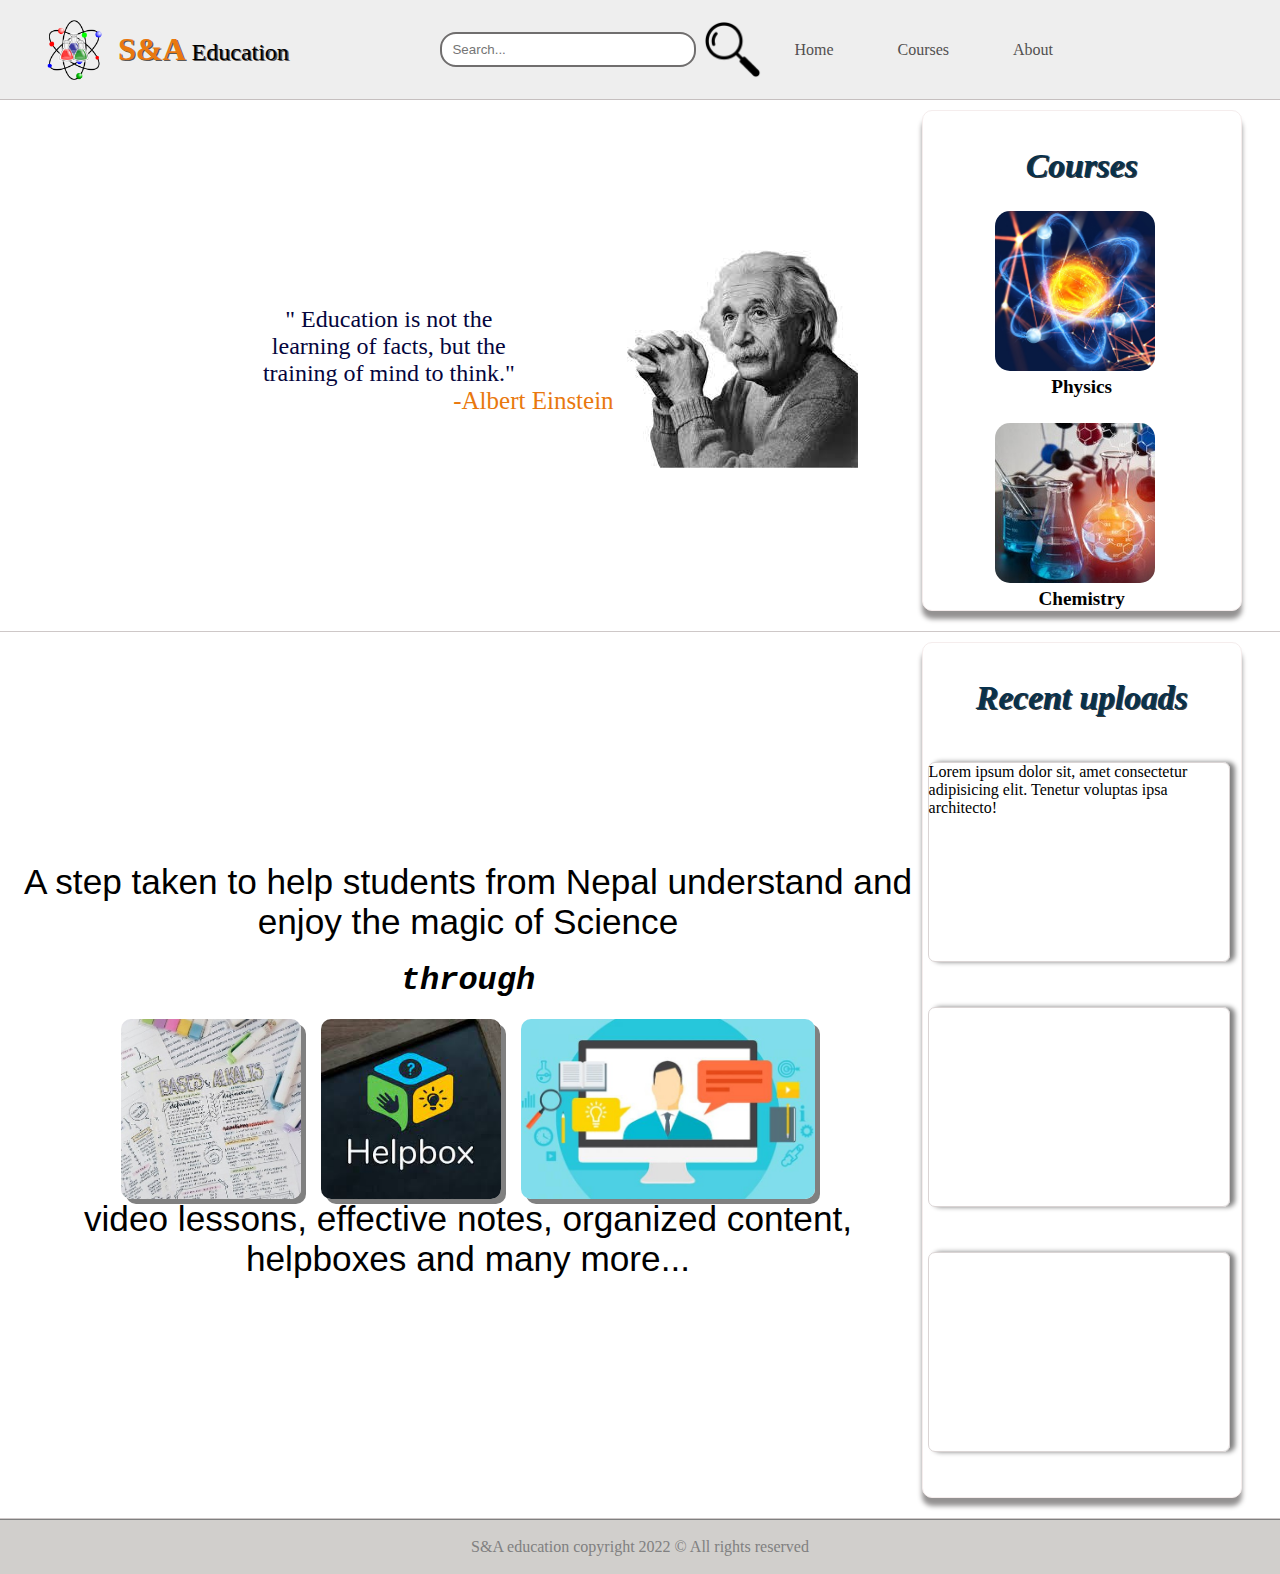
<file: index.html>
<!DOCTYPE html>
<html lang="en">

<head>
    <meta charset="UTF-8">
    <meta http-equiv="X-UA-Compatible" content="IE=edge">
    <meta name="viewport" content="width=device-width,initial-scale=1.0">
    <title>S&A education | learning in a better way</title>
    <link rel="stylesheet" href="style_for_index_top_bar.css">
    <link rel="stylesheet" href="style_for_index2.css">
    <link rel="stylesheet" href="size960.css">
    <link rel="stylesheet" href="size918.css">
    <link rel="stylesheet" href="size620.css">
    <link rel="stylesheet" href="size400.css">
</head>

<body>
    <div id="positioner">
    <header>
        <div id="head-search">
            <div class="heading1">
                <img src="heading1.png" alt="image for heading" id="headingimg1">
                <h1 id="company_name"><span id="head_separator">&ThinSpace; S&A</span> Education</h1>
            </div>
            <div id="searchbar">
                <div id="search_box">
                    <form action="get"><input type="text" name="searcher" id="searcher"
                            placeholder="Search... ">&ThickSpace;</form> <img src="search.png" alt="search" id="search">
                </div>
            </div>
            </div>
            <nav id="navigation" class="navbar">
                <ul>
                    <a href="index.html" id="index_file_link"><li>Home</li></a>
                    <a href="courses.html" id="courses_file_link"><li>Courses</li></a>
                    <a href="about.html" id="about_file_link"><li>About</li></a>
                   
                </ul>
            </nav>
    </header>
    <div id="nav_for_mobile" class="navbar">
        <ul>
            <a href="index.html" id="index_file_link"><li>Home</li></a>
            <a href="courses.html" id="courses_file_link"><li>Courses</li></a>
            <a href="about.html" id="about_file_link"><li>About</li></a>     
        </ul>
    </div>

    

    <div class="all_container">
        
        <div class="container2">
            <div id="quote_box">
                <div id="quote_text">
                    <div id="quote">
                        " Education is not the learning of facts, but the training of mind to think."
                    </div>
                    <div id="quoter">-Albert Einstein</div>
                </div>
                <div id="quote_image">
                    <img src="back_for_quote_einstein1.jpg" alt="back for quote" id="quote_img">
                </div>
            </div>
        </div>



        <div class="container3">
            <h1 id="heading2">Courses</h1>
            <div id="physics" class="courses"><img src="back_for_physics.jpeg" alt="backimg physics"
                    class="courseimg"><br>Physics</div>
            <div id="chemistry" class="courses"><img src="back_for_chemistry.jpg" alt="backimg chemistry"
                    class="courseimg"><br>Chemistry
            </div>
        </div>
    </div>
    <div class="all_container2">
    <div class="container4">
            A step taken to help students from Nepal understand and enjoy the magic of Science
            <span id="through">through</span>
            <div id="images1">
                <img src="notes.jpeg" alt="notes">
                <img src="helpbox.jpg" alt="helpbox">
                <img src="video_lessons.jpg" alt="video lessons" id="video_lessons">
            </div>
            video lessons, effective notes, organized content, helpboxes and many more...
    </div>
    <div id="recent_uploads">
<h1 id="heading3"> Recent uploads</h1>
<ul>
    <li>Lorem ipsum dolor sit, amet consectetur adipisicing elit. Tenetur voluptas ipsa architecto! </li>
    <li></li>
    <li></li>
</ul>
    </div>
    </div>

    </div>  <!--everything container division -->
    <footer>S&A education copyright 2022 &copy; All rights reserved</footer>
</body>

</html>
</file>
<file: style_for_index_top_bar.css>
* {
    margin: 0px;
    padding: 0px;
    box-sizing: border-box;
}

#nav_for_mobile{
    display:none;
}
body {
    background-color: white;

}


/* science logo thing */
#headingimg1 {
    width: 60px;
    height: 60px;
}


/* S&A thing and searchbox container */
#head-search{
    width:60%;
    display: flex;
    flex-direction: row;
    justify-content: space-between;
    align-items: center;
}


/* outermost container of the top bar */
header {
    background-color: rgb(238, 238, 238) ;
    height: 14vh;
    max-height: 100px;
    min-height: 50px;
    width:100vw;
    padding: 2vh;
    border-bottom: 1px solid rgb(197, 191, 191);
    position:sticky;
    top:0vh;
    display: flex;
    flex-direction: row;
    justify-content:left;
    align-items: center;
}


/* S&A and its image container */
.heading1 {
    margin-left: 2vw;
    color: black;
    display: flex;
    align-items: center;
}


/* contains S&A education text */
#company_name {
    text-shadow: 1.3px 1.3px rgb(90, 88, 88);
    font-size:1.5rem;
    font-weight: 500;
}


/* contains S&A */
#head_separator {
    color: rgb(233, 120, 14);
    font-size: 2rem;
    font-weight: 600;
   
}



/* searchbar home courses about are these list items */
.navbar li{
    display: inline-block;
    list-style: none;
    color: rgb(82, 80, 80);
    font-weight:400;
    margin: 0vh 20px 0vh;  
    padding: 10px;
}


/* image in the search form */
#search{
    width: 7vh;
    height:7vh;
    max-width: 70px;
    max-height: 70px;
}


/* divison inside li#searchlist. contains form and image */
#search_box{
    display:flex;
    flex-direction: row;
    align-items: center;
}


/* li containing the form and image */
#searchlist {
    border: 0px;
}


/* form containing the searchbar(only) */
#searcher {
    width: 20vw;
    height:35px;
    min-width:125px;
    border: 2px solid rgb(112, 110, 110);
    border-radius: 16px;
    padding-left: 10px;
}


/* Home button */
.navbar li{
    transition-property: background-color;
    transition-duration: 0.1s;
    border-radius: 16px;
}

.navbar li:hover{
    font-weight: bold;
    padding: 9px;  
}

.navbar li:active{
    background-color: rgb(190, 196, 196);  
}
</file>
<file: style_for_index2.css>
.all_container{
    display:flex;
    flex-direction:row;
    justify-content: space-between;
    align-items: center;
    height:fit-content;
    margin-top:10px;
    padding-bottom: 20px;
    border-bottom: 1px solid rgb(206, 200, 200);
}
.container2, .container4{
    height:fit-content;
    width:60%;
    margin-left:10%;
    background-color: white;
    display:flex;
    align-content: center;
    justify-content: center;
}

#quote_box{
    margin:3%;
    margin-right:5%;
    display:flex;
    flex-direction: row;
    align-items: center;
    width:100%;
    height:fit-content;
    align-self:center;
}

#quote{
    color:rgb(4, 5, 61);
    width:60%;
    text-align:center;
    margin-left:20%;
    font-size:1.5rem;
    font-weight:500;
}

#quoter{
    color:rgb(233, 120, 14);
    text-align:right;
    margin-right:13px;
    font-size:25px;
}


.container3,#recent_uploads{
    margin-right: 3%;
    width:25vw;
    height:fit-content;
    background-color: white;
    border-radius: 10px;
    box-shadow: 0px 8px 5px rgb(148, 146, 146);
    border:1px solid rgb(245, 237, 237);
    display:flex;
    flex-direction: column;
}

.courseimg{
    height: 25vh;
    border-radius: 15px;
    max-height:160px;
    margin:2vw 2vw 0vw 1vw;
}

.courses{
    text-align: center;
    font-size: 1.2rem;
    font-weight:600;
}

#heading2, #heading3{
    text-align: center;
    color: rgb(7, 49, 77);
    text-shadow: 1.3px 1.3px rgb(61, 61, 61);
    margin: 4vh 0vh 0vh;
    font-size: 2.1rem;
    font-style: oblique;
}

.container4{
    font-family:'Gill Sans', 'Gill Sans MT', Calibri, 'Trebuchet MS', sans-serif;
    font-size: 2.2rem;
    font-weight: 500;
    color:black;
    margin-left:20px;
    text-align: center;
    padding:0px;
    flex-direction: column;
    width:70%;
}



#through{
    font-style: oblique;
    padding:20px;
    display:flex;
    flex-direction: column;
    align-items: center;
    text-align: center;
    font-family: 'Courier New', Courier, monospace;
    font-size: 2rem;
    font-weight: 600;
    color:black;
}

#images1 img{
    height:30vh;
    max-height: 180px;
    border-radius: 10px;
    box-shadow: 5px 5px grey;
    margin:0px 10px;
}


#images1{
    display:flex;
    height:fit-content;
    flex-direction: row;
    align-content: center;
    justify-content:center;
}


.all_container2{
    display:flex;
    flex-direction:row;
    justify-content: space-between;
    align-items: center;
    margin-top:10px;
    height:fit-content;
    padding-bottom:20px;
    border-bottom: 1px solid rgb(206, 200, 200);
}

#recent_uploads ul{
    list-style-type: none;
}

#recent_uploads ul li{
    height:200px;
    width:95%;
    border:1px solid rgb(218, 212, 212);
    border-radius: 7px;
    margin: 5vh 5px 5vh;
    box-shadow: 5px 0px 5px grey;
}

footer{
    border-top: 1px solid grey;
    height:fit-content;
    color:grey;
    text-align: center;
    padding:2vh;
    background-color: rgb(209, 207, 204);
}
</file>
<file: size960.css>
@media screen and (max-width:960px){
    #headingimg1{
        display: none;
    }
    .all_container, .all_container2{
        flex-direction: column;
        justify-content:flex-start;
    }
    .container2{
        width:100%;
        height:fit-content;
        margin-left: 0;
    }
    #quote_box{
        padding:0;
        margin: 10px;
        width:70%;
        display:flex;
        flex-direction: row-reverse;
    }
    #quote{
        width:90%;
        margin-left: 1px;
        text-align: center;
    }
        #quote_img{
            height:200px;
        }
        #heading2, #heading3{
            margin:0px;
            width:100%;
        }
     
    .container3, #recent_uploads{
        margin:20px;
        flex-direction: row;
        justify-content: center;
        flex-wrap: wrap;
        align-items: center;
        width:90%; 
        height:fit-content;
        align-self: center;
    } 
    .container4{
        margin:30px 0px;
        width:95%;
        font-size: 2rem;
      
    }
  #images1{
   overflow:auto;
   margin-bottom:20px;
   padding-bottom: 10px;
   display:flex;
   justify-content:left;
  }   
}
</file>
<file: size918.css>
@media screen and (max-width:918px){
    #headingimg1{
        display: none;
    }
    #navigation li{
        padding:0px 3px 0px;
        margin:5px;
    }
    #navigation {
        display:flex;
        justify-content:flex-start;
    }  
    #search{
        display:none;
    }   
    #index_file_link li:hover{
        padding:0px 2.1px 0px;
       
    } 
}
</file>
<file: size620.css>
@media screen and (max-width:620px){
    #navigation{
        display:none;
    }
    #searcher{
        width:40vw;
        margin-right: 3vw;
    }
    #head-search{
        width:100%;
    }
    header{
        padding:0vh;
    }
    #nav_for_mobile li{
        margin:0px;
        padding: 9px;
    }
    #nav_for_mobile li:hover{
        padding:9px;
    }
    #nav_for_mobile{
        display:flex;
        justify-content:center;

    }
    #quote_box{
        padding:0;
        margin: 0;
        width:100%;
        display:flex;
        flex-direction: column-reverse;
    }
    #quote{
        width:90%;
        margin-left: 1px;
        text-align: center;
    }
        #quote_img{
            height:150px;
        }
}
</file>
<file: size400.css>
@media screen and (max-width:400px){
    #searchbar form{
        display:flex;
        align-items: center;
    }
 
}
</file>
